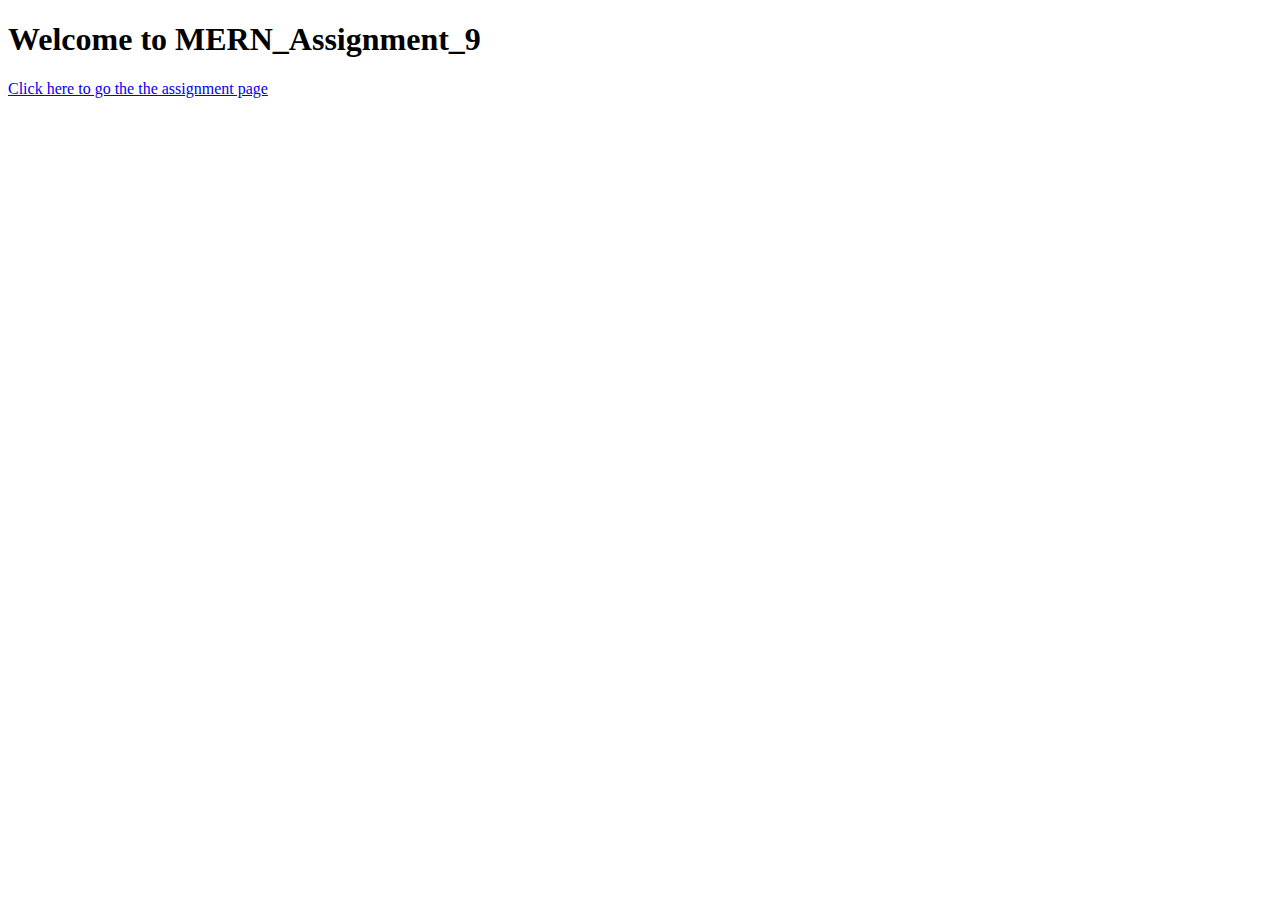
<file: index.html>
<!DOCTYPE html>
<html lang="en">
<head>
    <meta charset="UTF-8">
    <meta name="viewport" content="width=device-width, initial-scale=1.0">
    <title>Main Page</title>
</head>
<body>
    <div class="container">
        <h1>Welcome to MERN_Assignment_9</h1>
        <a href="./assignment_9_a.html">Click here to go the the assignment page</a>
    </div>
</body>
</html>
</file>
